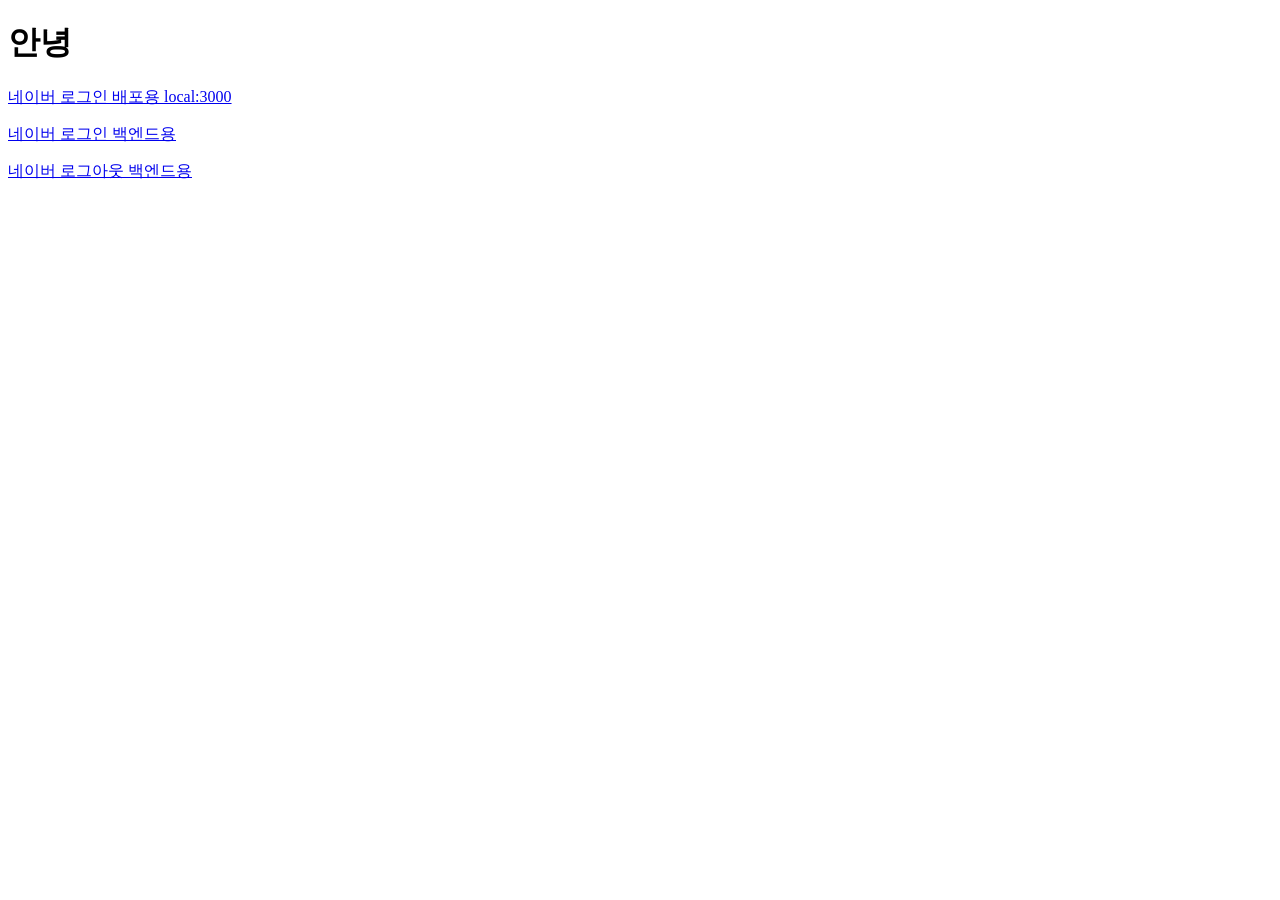
<file: back-server/src/main/resources/static/index.html>
<!DOCTYPE html>
<html>
<head>
	<meta charset="UTF-8">
	<title>Insert title here</title>
</head>
<body>
<h1>안녕</h1>
<a href="https://nid.naver.com/oauth2.0/authorize?client_id=ZQnQO8XghTL7eTyln27j&redirect_uri=https://i8e201.p.ssafy.io/api/user/oauth2/token/naver&response_type=code"> 네이버 로그인 배포용 local:3000 </a><p></p>
<a href="https://nid.naver.com/oauth2.0/authorize?client_id=Pi2zJMcupNEz5EsZRzh6&redirect_uri=http://localhost:9999/api/user/oauth2/token/naver&response_type=code"> 네이버 로그인 백엔드용 </a><p></p>
<a href="https://nid.naver.com/oauth2.0/token?grant_type=delete&client_id=Pi2zJMcupNEz5EsZRzh6&client_secret=ZGtXcgsvcR&access_token=eyJ0eXAiOiJKV1QiLCJhbGciOiJIUzUxMiJ9.eyJzdWIiOiJrNV9VV1ZLeXl6SWhCNWlhaVdtQTVIX28tcDRNTmhVc3ZSa2h3U2R2RkI4IiwiZXhwIjoxNjc1MTQ1MjY4LCJ1c2VySWQiOjEsInVzZXJuYW1lIjoiazVfVVdWS3l5ekloQjVpYWlXbUE1SF9vLXA0TU5oVXN2Umtod1NkdkZCOCJ9.em-g0r6zVyl8_MsZ9zu9okrlhkbuWBjItuG92jEA6G1fm-xIuCi5Hg3J8YT-N_N1WbaeAN0bvTJx7MFYN1pDAg&service_provider=NAVER"> 네이버 로그아웃 백엔드용 </a>
</body>
</html>
</file>
